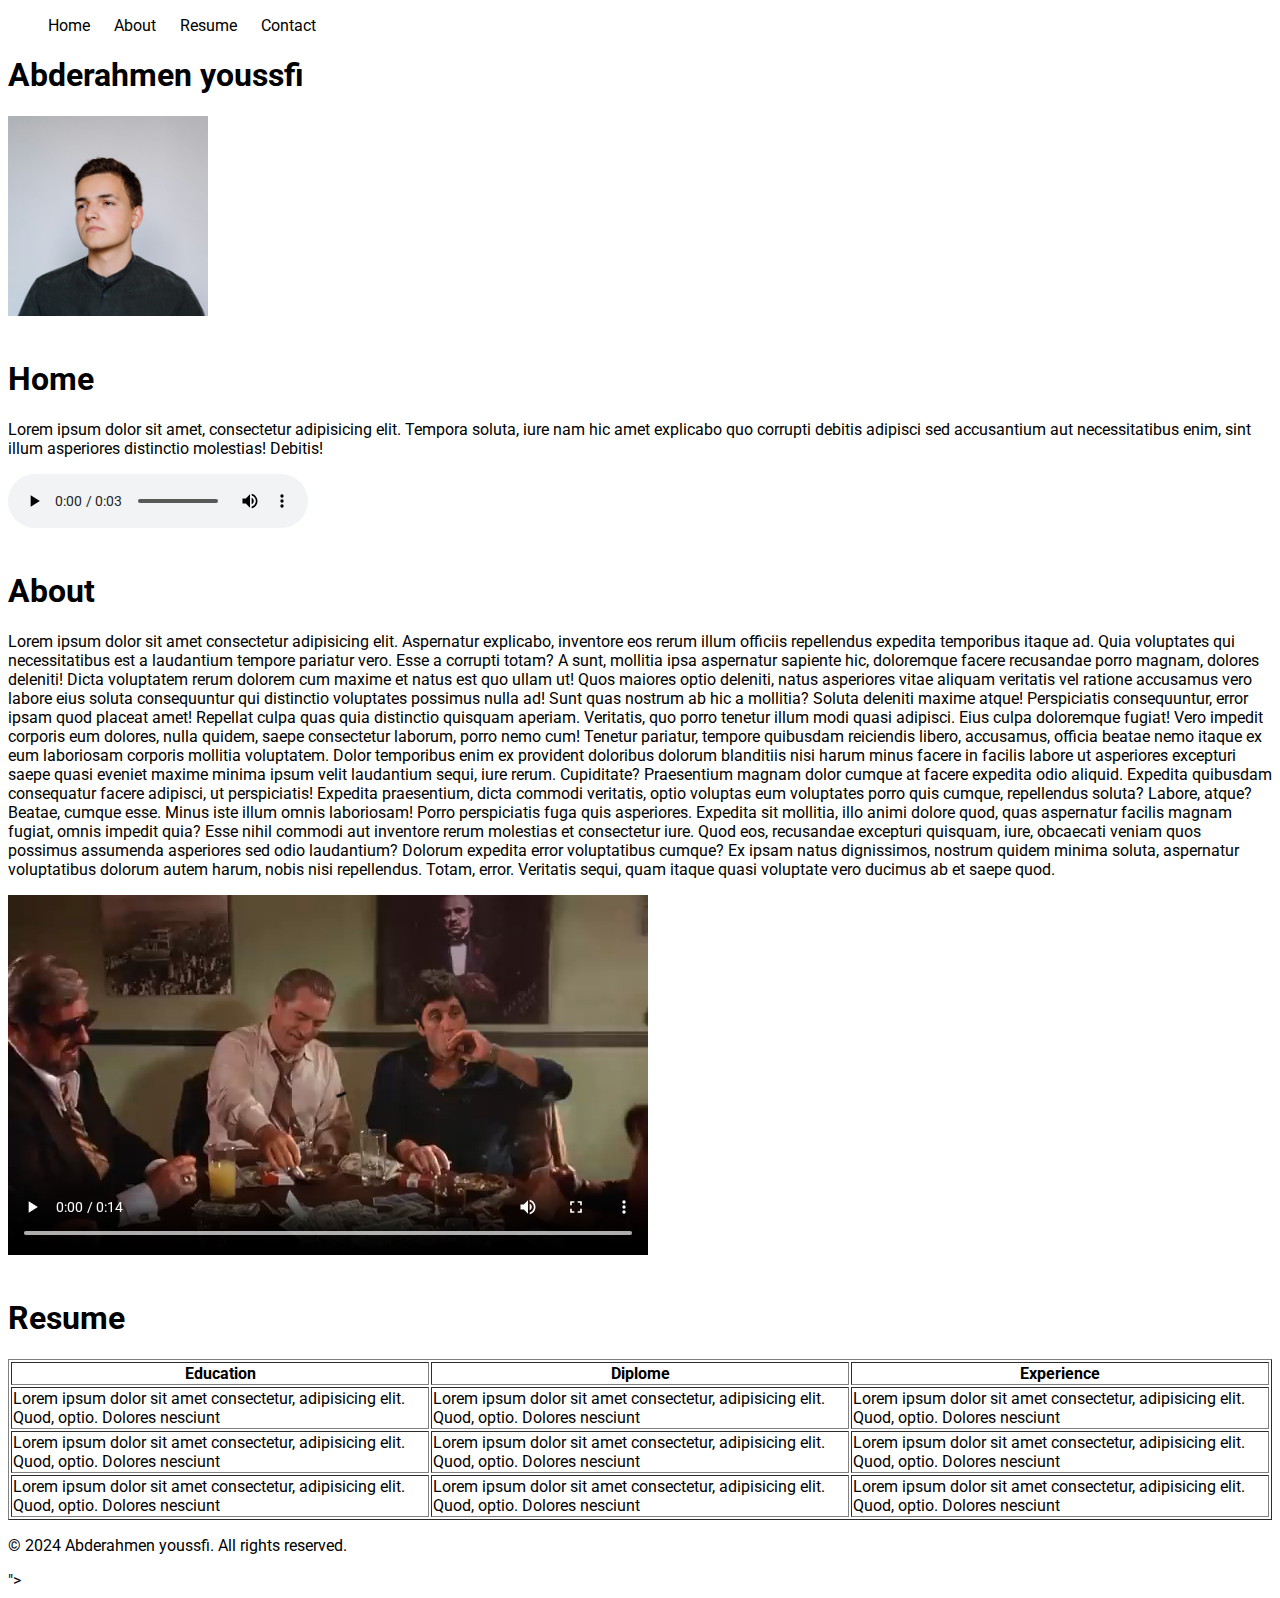
<file: index.html>
<!DOCTYPE html>
<html lang="en">
<head>
    <meta charset="UTF-8">
    <meta name="viewport" content="width=device-width, initial-scale=1.0">
    <title>abderahmen youssfi</title>
    <link rel="stylesheet" href="styles/styles.css">

    <link rel="preconnect" href="https://fonts.googleapis.com">
    <link rel="preconnect" href="https://fonts.gstatic.com" crossorigin>
    <link href="https://fonts.googleapis.com/css2?family=Roboto:ital,wght@0,100;0,300;0,400;0,500;0,700;0,900;1,100;1,300;1,400;1,500;1,700;1,900&display=swap" rel="stylesheet"></head>
<body>
    <header>
    

        <nav>
            <ul>
                <li>
                    <a href="#Home"> Home</a>
                </li>
                <li>
                    <a href="#About">About</a>
                </li>
                <li>
                    <a href="#Resume">Resume</a>
                </li>
                <li>
                    <a href="contact.html">Contact</a>
                </li>
            </ul>
        </nav>
        <h1>Abderahmen youssfi</h1>
        <img src="assets/avatar.jpg" alt="Personal photo" width="200px" height="200">
    </header>
    <section >
        <a href="" name="Home"></a>
       <h1>Home</h1> 
       <p>Lorem ipsum dolor sit amet, consectetur adipisicing elit. Tempora soluta, iure nam hic amet explicabo quo corrupti debitis adipisci sed accusantium aut necessitatibus enim, sint illum asperiores distinctio molestias! Debitis!</p>
       <audio controls>
        <source src="assets/sample-3s.mp3" type="audio/mpeg">  
       </audio>
    </section>
    <section>
        <a href="" name="About"></a>
        <h1>About</h1>
        <p>Lorem ipsum dolor sit amet consectetur adipisicing elit. Aspernatur explicabo, inventore eos rerum illum officiis repellendus expedita temporibus itaque ad. Quia voluptates qui necessitatibus est a laudantium tempore pariatur vero.
        Esse a corrupti totam? A sunt, mollitia ipsa aspernatur sapiente hic, doloremque facere recusandae porro magnam, dolores deleniti! Dicta voluptatem rerum dolorem cum maxime et natus est quo ullam ut!
        Quos maiores optio deleniti, natus asperiores vitae aliquam veritatis vel ratione accusamus vero labore eius soluta consequuntur qui distinctio voluptates possimus nulla ad! Sunt quas nostrum ab hic a mollitia?
        Soluta deleniti maxime atque! Perspiciatis consequuntur, error ipsam quod placeat amet! Repellat culpa quas quia distinctio quisquam aperiam. Veritatis, quo porro tenetur illum modi quasi adipisci. Eius culpa doloremque fugiat!
        Vero impedit corporis eum dolores, nulla quidem, saepe consectetur laborum, porro nemo cum! Tenetur pariatur, tempore quibusdam reiciendis libero, accusamus, officia beatae nemo itaque ex eum laboriosam corporis mollitia voluptatem.
        Dolor temporibus enim ex provident doloribus dolorum blanditiis nisi harum minus facere in facilis labore ut asperiores excepturi saepe quasi eveniet maxime minima ipsum velit laudantium sequi, iure rerum. Cupiditate?
        Praesentium magnam dolor cumque at facere expedita odio aliquid. Expedita quibusdam consequatur facere adipisci, ut perspiciatis! Expedita praesentium, dicta commodi veritatis, optio voluptas eum voluptates porro quis cumque, repellendus soluta?
        Labore, atque? Beatae, cumque esse. Minus iste illum omnis laboriosam! Porro perspiciatis fuga quis asperiores. Expedita sit mollitia, illo animi dolore quod, quas aspernatur facilis magnam fugiat, omnis impedit quia?
        Esse nihil commodi aut inventore rerum molestias et consectetur iure. Quod eos, recusandae excepturi quisquam, iure, obcaecati veniam quos possimus assumenda asperiores sed odio laudantium? Dolorum expedita error voluptatibus cumque?
        Ex ipsam natus dignissimos, nostrum quidem minima soluta, aspernatur voluptatibus dolorum autem harum, nobis nisi repellendus. Totam, error. Veritatis sequi, quam itaque quasi voluptate vero ducimus ab et saepe quod.</p>
        <video controls  >
        <source src="assets/Scarface.mp4"  type="video/mp4">  
           
        </video>
    </section>
    <section >
        <a href="" name="Resume"></a>
       <h1>Resume</h1>
        <table border="1">
            <tr>
                <th>Education</th>
                <th>Diplome</th>
                <th>Experience</th>
            </tr>
            <tr>
                <td>Lorem ipsum dolor sit amet consectetur, adipisicing elit. Quod, optio. Dolores nesciunt</td>
                <td>Lorem ipsum dolor sit amet consectetur, adipisicing elit. Quod, optio. Dolores nesciunt</td>
                <td>Lorem ipsum dolor sit amet consectetur, adipisicing elit. Quod, optio. Dolores nesciunt</td>
            </tr>
            <tr>
                <td>Lorem ipsum dolor sit amet consectetur, adipisicing elit. Quod, optio. Dolores nesciunt</td>
                <td>Lorem ipsum dolor sit amet consectetur, adipisicing elit. Quod, optio. Dolores nesciunt</td>
                <td>Lorem ipsum dolor sit amet consectetur, adipisicing elit. Quod, optio. Dolores nesciunt</td>
            </tr>
            <tr>
                <td>Lorem ipsum dolor sit amet consectetur, adipisicing elit. Quod, optio. Dolores nesciunt</td>
                <td>Lorem ipsum dolor sit amet consectetur, adipisicing elit. Quod, optio. Dolores nesciunt</td>
                <td>Lorem ipsum dolor sit amet consectetur, adipisicing elit. Quod, optio. Dolores nesciunt</td>
            </tr>
        </table>
    </section>
    <Footer>
        <p>&copy; 2024 Abderahmen youssfi. All rights reserved.</p>
    </Footer> ">
</body>
</head>
</file>
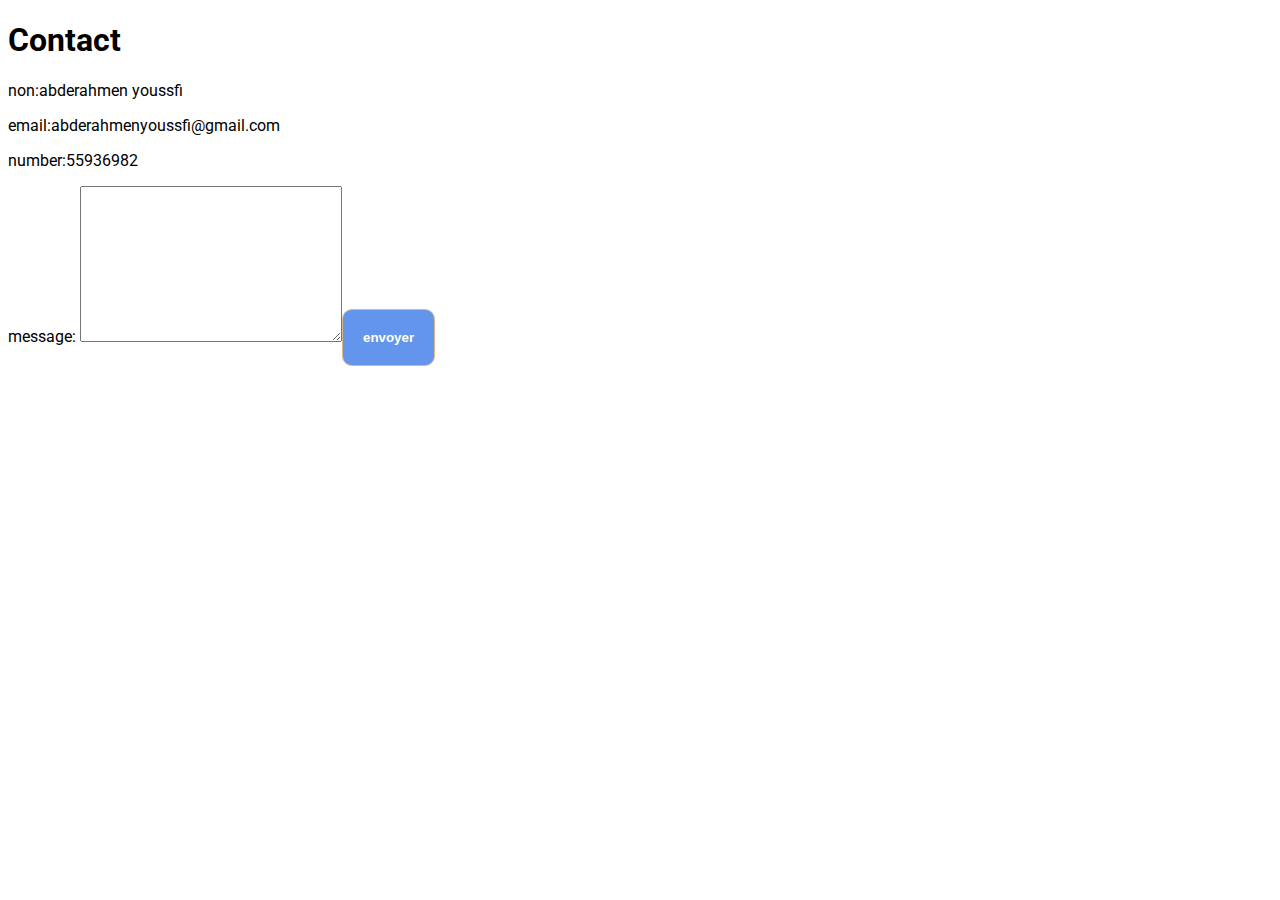
<file: contact.html>
<!DOCTYPE html>
<html lang="en">
<head>
    <meta charset="UTF-8">
    <meta name="viewport" content="width=device-width, initial-scale=1.0">
    <title>Contact</title>
    <link rel="stylesheet" href="styles/contact.css">
    <link rel="preconnect" href="https://fonts.googleapis.com">
    <link rel="preconnect" href="https://fonts.gstatic.com" crossorigin>
    <link href="https://fonts.googleapis.com/css2?family=Roboto:ital,wght@0,100;0,300;0,400;0,500;0,700;0,900;1,100;1,300;1,400;1,500;1,700;1,900&display=swap" rel="stylesheet">

</head>
<body>
    <!--Add contact-->
    <h1>Contact</h1>
    <p>non:abderahmen youssfi</p>
    <p>email:abderahmenyoussfi@gmail.com</p>
    <p>number:55936982</p>
    <form>


        <label>message:</label>
  
        <textarea name="message" id="mes
    sage" cols="30" rows="10"></textarea><button class="
    button" type="submit">envoyer</button>
</form>


</body>
</html>
</file>
<file: styles/styles.css>
body{
    font-family: "roboto", sans-serif;
}

a,li{
display: inline;
text-decoration: none;
color: black;
margin-right: 10px;

}
</file>
<file: styles/contact.css>
body{
    font-family: "roboto", sans-serif;
}
.button{ padding: 20px;
    border: solid 1px  burlywood;
    border-radius: 10px ;
    background-color: cornflowerblue;
    color: ivory;
    font-weight: bold;
}
</file>
